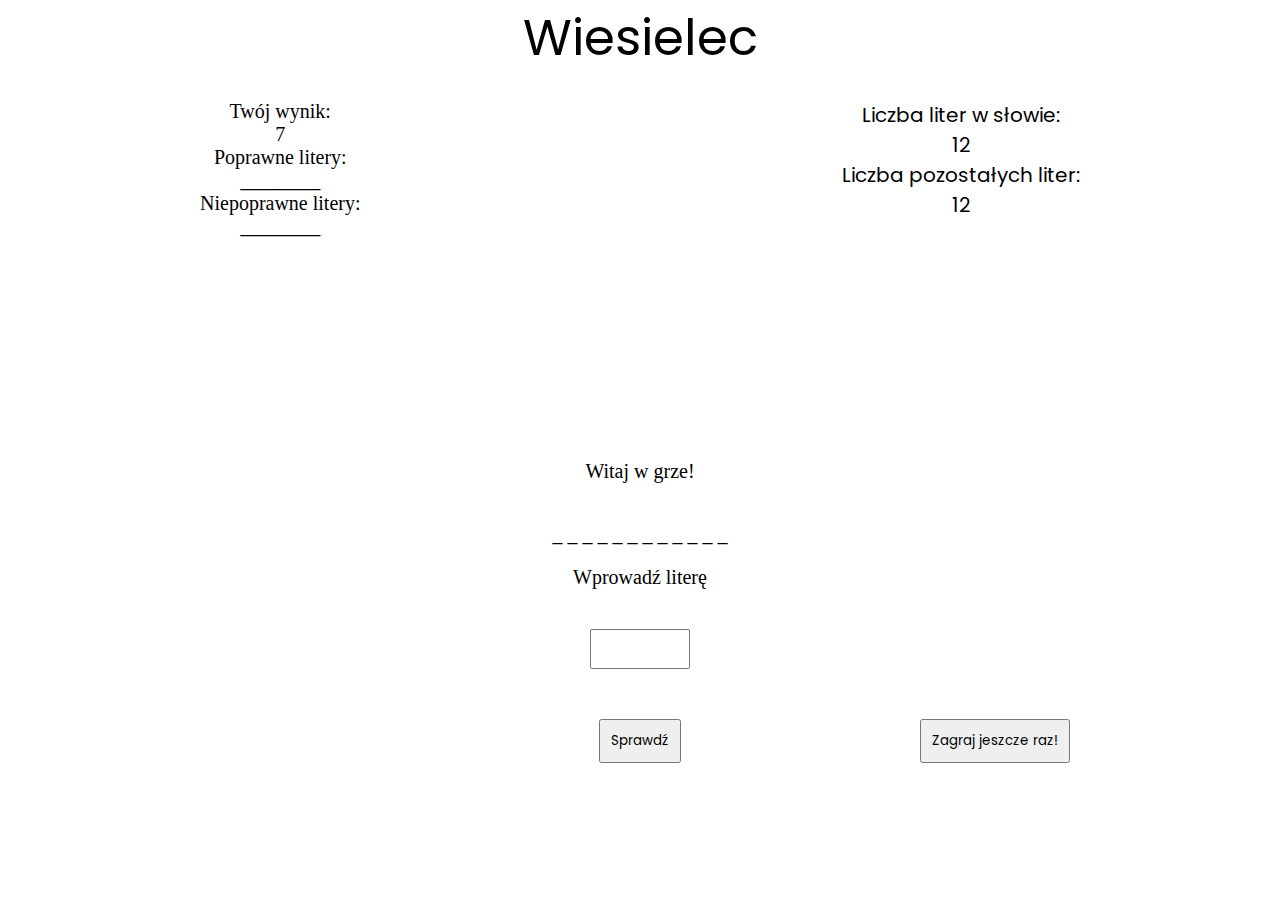
<file: index.html>
<!DOCTYPE html>
<html lang="en">

<head>
  <meta charset="UTF-8" />
  <meta name="viewport" content="width=device-width, initial-scale=1.0" />
  <link rel="stylesheet" href="style.css" />
  <link rel="preconnect" href="https://fonts.gstatic.com" />
  <link href="https://fonts.googleapis.com/css2?family=Nerko+One&display=swap" rel="stylesheet" />
  <link rel="preconnect" href="https://fonts.gstatic.com" />
  <link href="https://fonts.googleapis.com/css2?family=Poppins:wght@300&display=swap" rel="stylesheet" />
</head>

<body>
  <nav>
    <p>Wiesielec</p>
  </nav>

  <div class="sz3"><img src="sz1.png" class="cz8" /></div>
  <div class="sz2"><img src="sz2.png" class="cz9" /></div>
  <div class="sz1"><img src="sz2.png" class="cz10" /></div>
  <div class="wisielec">
    <div class="glowa"><img src="glowa.png" class="cz7" /></div>
    <div class="szyja">
      <img src="prawareka.png" class="cz2" /><img src="szyja.png" class="cz6" /><img src="lewareka.png" class="cz1" />
    </div>
    <div class="brzuch">
      <img src="brzuch.png" class="cz5" />
    </div>
    <div class="nogi">
      <img src="lewanoga.png" class="cz3" /><img src="prawanoga.png" class="cz4" />
    </div>
  </div>

  <div class="liczba">
    <p>Liczba liter w słowie:</p>
    <p id="liczbaliter">?</p>
    <p>Liczba pozostałych liter:</p>
    <p id="liczbaliter1">?</p>
  </div>
  <div class="wynik">
    <p>Twój wynik:</p>
    <p id="wynik">7</p>
    <p>Poprawne litery:</p>
    <p id="poprawne">________</p>
    <p>Niepoprawne litery:</p>
    <p id="niepoprawne">________</p>
  </div>
  <div class="zdanie">
    <p id="komunikat"></p>
  </div>
  <div class="check">
    <p id="slowo">123456</p>

    <p>Wprowadź literę</p>
    <input type="text" id="inpt" /><button id="btn">
      <p>Sprawdź</p>
    </button>
  </div>
  <div class="again">
    <button id="again">
      <p>Zagraj jeszcze raz!</p>
    </button>
  </div>
  <script src="js.js"></script>
</body>

</html>
</file>
<file: style.css>
* {
  margin: 0;
  padding: 0;
  box-sizing: border-box;
}
/* font-family: 'Nerko One', cursive; */
html {
  font-size: 1.25rem;
}
body {
  position: relative;
  background-size: cover;
}
nav {
  width: 100%;
  height: 10vh;
  text-align: center;
}
nav p {
  font-size: 2.5rem;
  font-family: 'Poppins', sans-serif;
}
.wisielec {
  width: 100%;
  height: 30vh;

  display: flex;
  flex-direction: column;
  align-items: center;
}
.wisielec img {
  width: 3rem;
  height: 3rem;
}
.glowa {
  display: flex;
  flex-direction: column;
}
.brzuch img {
  margin-left: 0.5rem;
}
.liczba {
  font-family: 'Poppins', sans-serif;

  position: absolute;
  right: 10rem;
  top: 5rem;
  text-align: center;
}

.zdanie {
  text-align: center;
  padding-top: 5rem;
  margin-bottom: 2rem;
}
.check {
  display: flex;
  flex-direction: column;
  align-items: center;
}
#inpt {
  font-size: 1rem;
  width: 5rem;
  height: 2rem;
  margin: 2rem;
  text-align: center;
}
#btn {
  font-family: 'Poppins', sans-serif;
  margin: 0.5rem;
  padding: 0.5rem;
}
.wynik {
  text-align: center;
  position: absolute;
  top: 5rem;
  left: 10rem;
}
.hidden {
  display: none;
}
#kontener {
  margin-bottom: 1rem;
}
.again {
  position: absolute;
  bottom: 0rem;
  right: 10rem;
}
#again {
  font-family: 'Poppins', sans-serif;
  margin: 0.5rem;
  padding: 0.5rem;
}
#slowo {
  margin-bottom: 1rem;
}

.sz3 {
  position: absolute;
  left: 38.6rem;
  top: 3.4rem;
}
.sz2 {
  position: absolute;
  left: 39rem;
  top: 3rem;
}
.sz1 {
  position: absolute;
  top: 21rem;
  left: 35rem;
}
</file>
